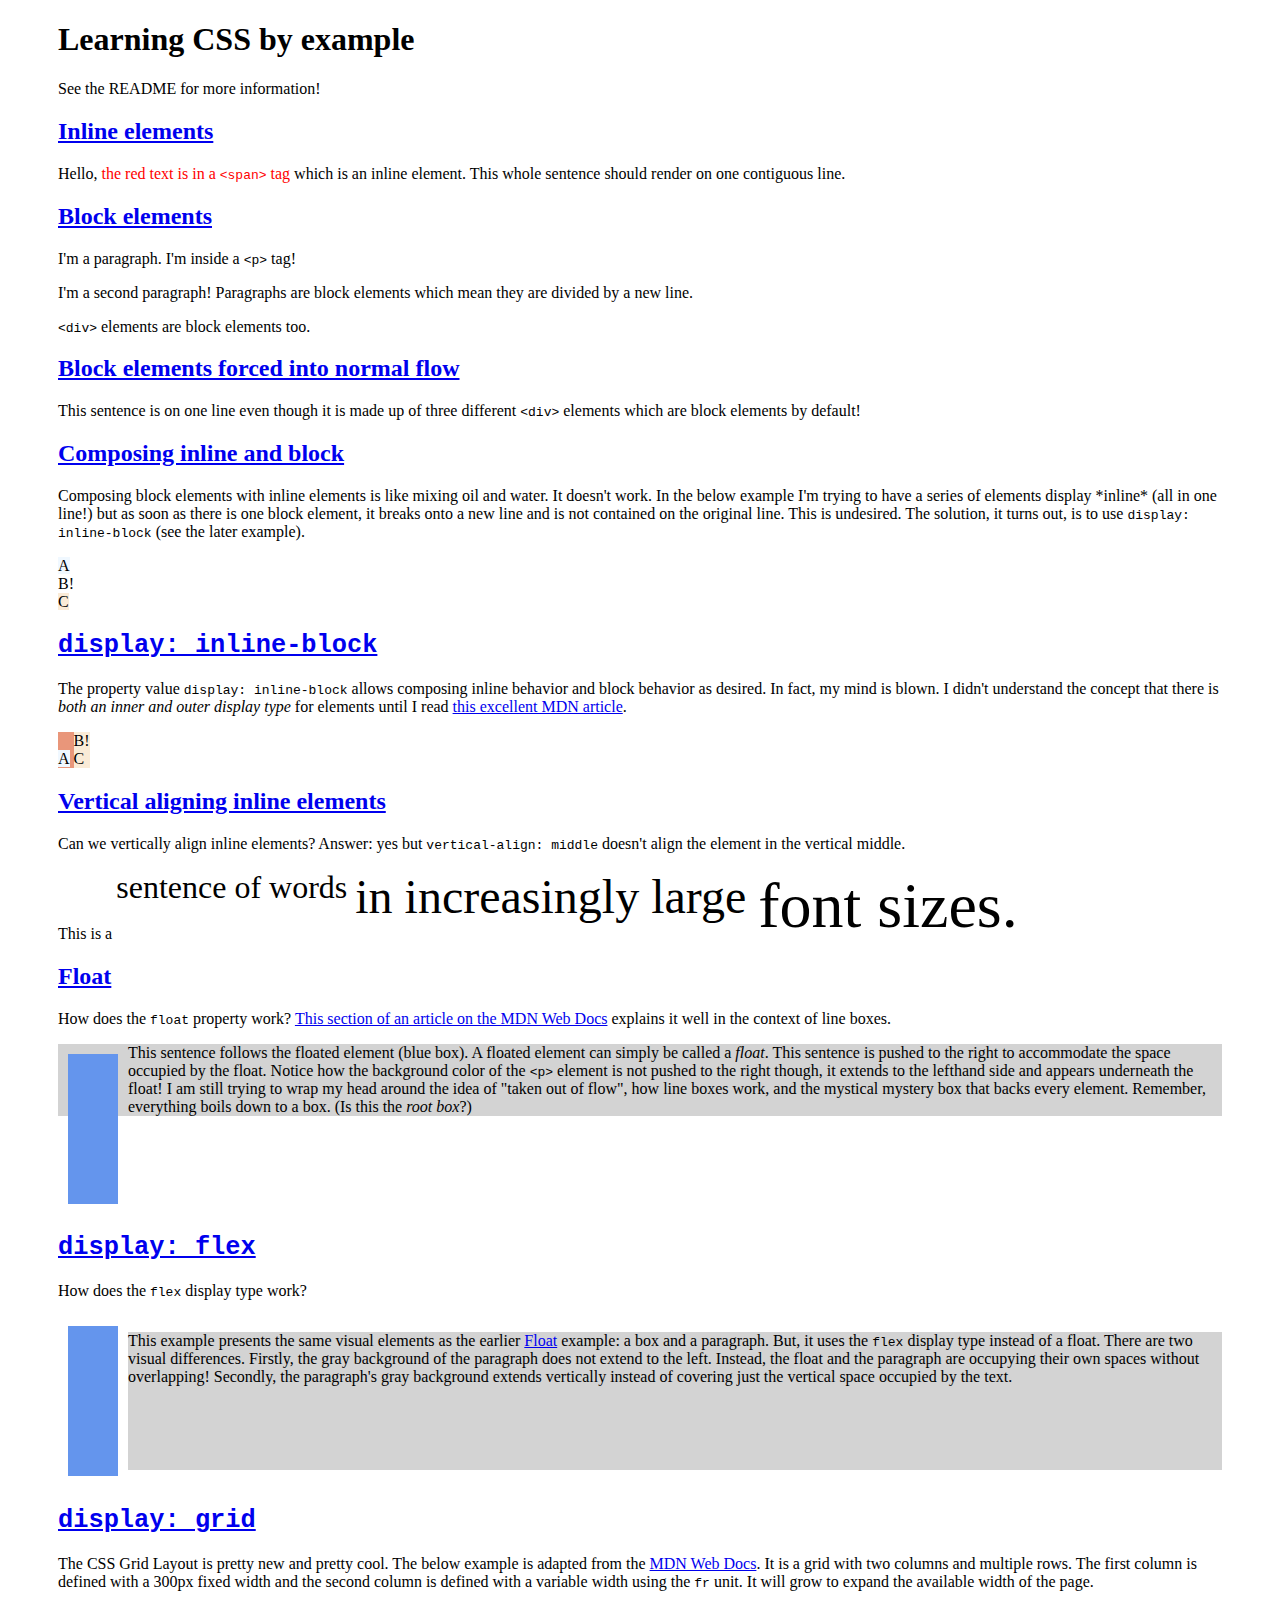
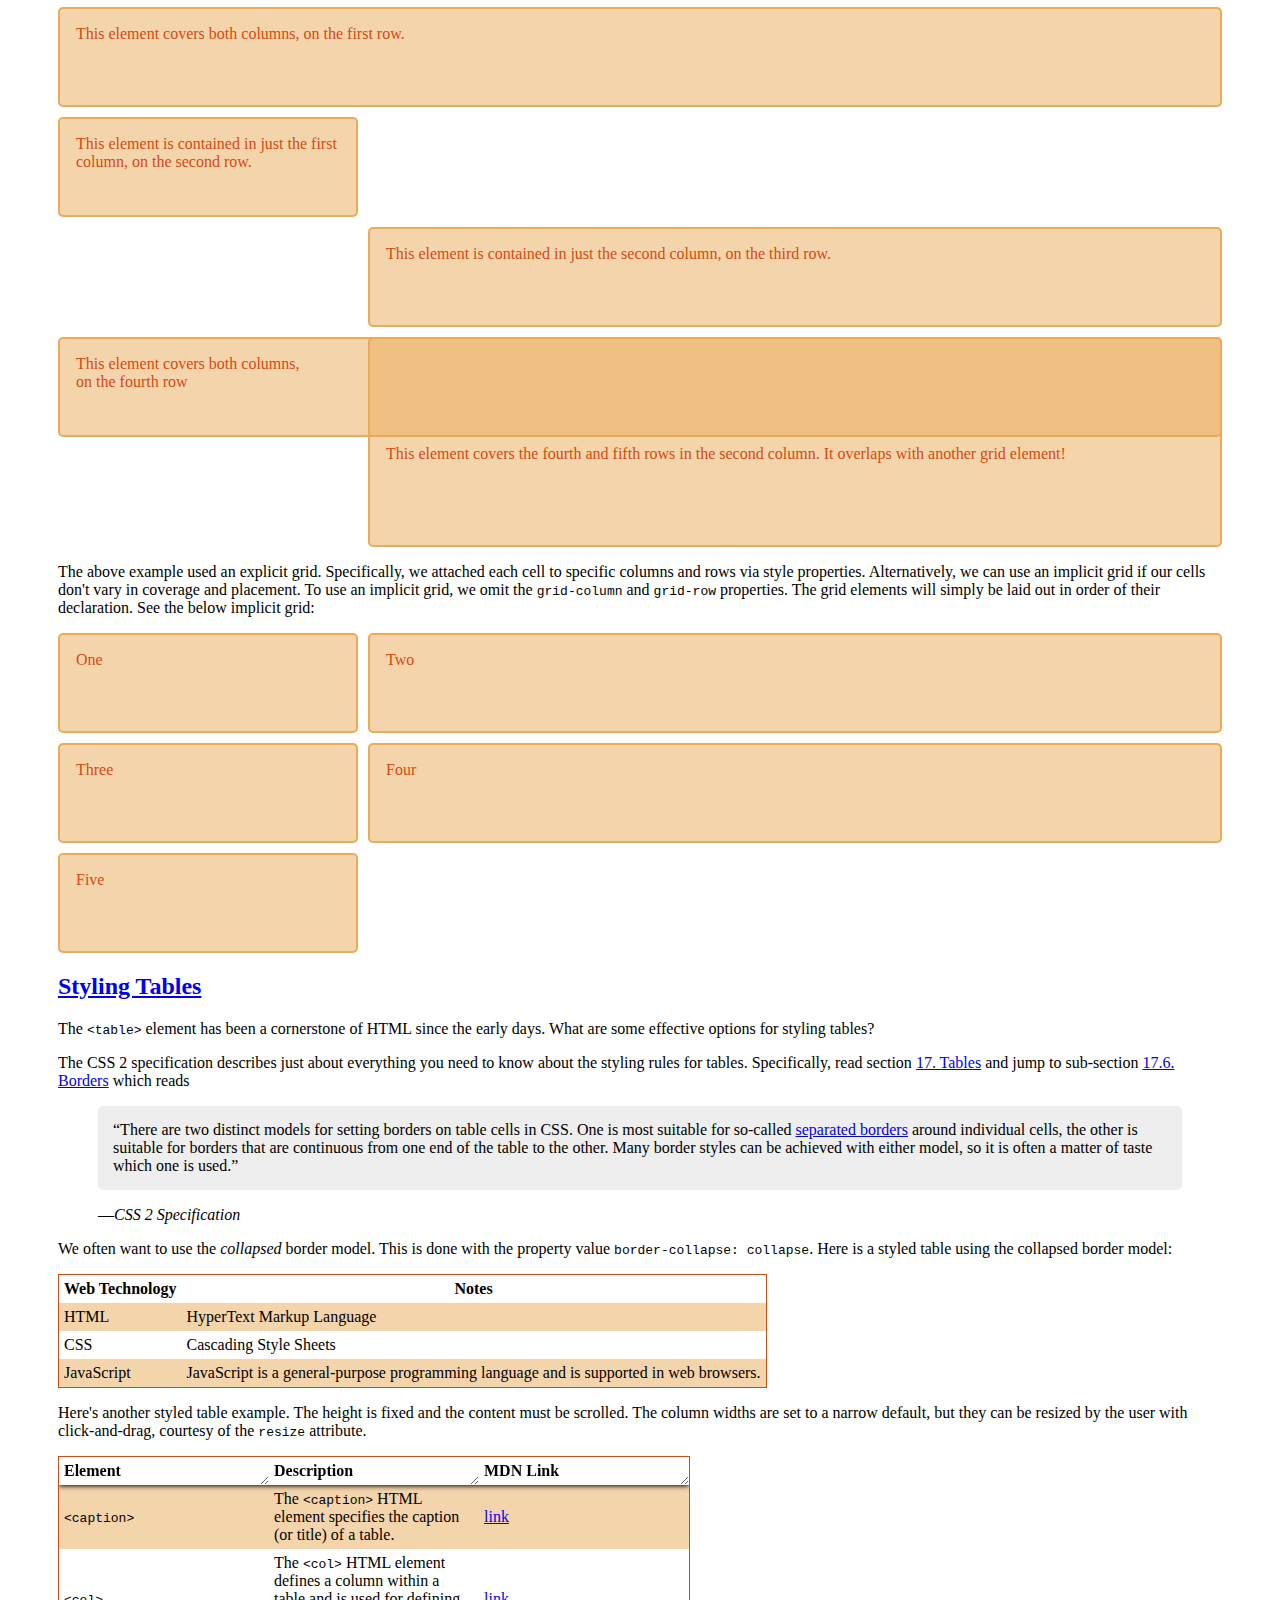
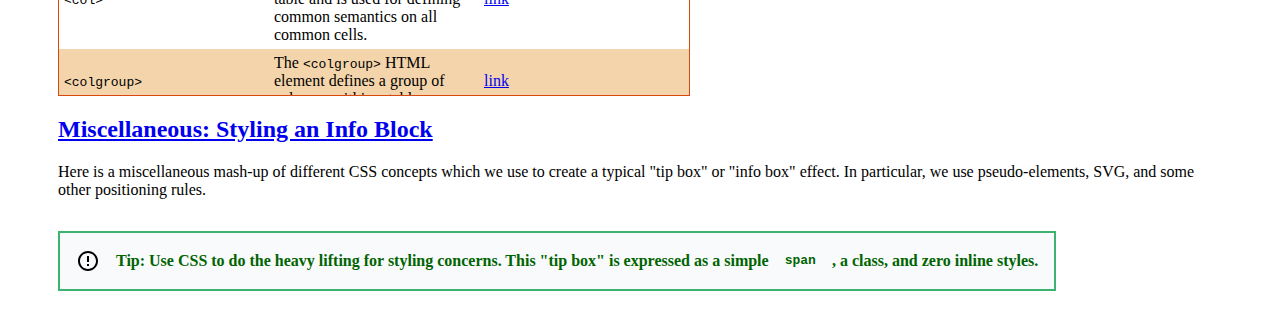
<file: css/src/index.html>
<!DOCTYPE html>
<html lang="en" xmlns="http://www.w3.org/1999/html">
<head>
    <meta charset="UTF-8">
    <title>Learning CSS by example</title>
    <link href="style.css" rel="stylesheet">
</head>
<body>

<h1>Learning CSS by example</h1>

<p>
    See the README for more information!
</p>

<h2 id="inline_elements"><a href="#inline_elements">Inline elements</a></h2>
Hello, <span style="color: red">the red text is in a <code>&lt;span&gt;</code> tag</span> which is an inline element.
This whole
sentence should render on one contiguous line.

<h2 id="block_elements"><a href="#block_elements">Block elements</a></h2>

<p>I'm a paragraph. I'm inside a <code>&lt;p&gt;</code> tag!</p>
<p>I'm a second paragraph! Paragraphs are block elements which mean they are divided by a new line.</p>

<div><code>&lt;div&gt;</code> elements are block elements too.</div>

<h2 id="block_elements_forced_into_normal_flow"><a href="#block_elements_forced_into_normal_flow">Block elements forced
    into normal flow</a></h2>

<div>
    <div style="display: inline">This sentence is on one line</div>
    <div style="display: inline">even though it is made up of three different <code>&lt;div&gt;</code> elements</div>
    <div style="display: inline">which are block elements by default!</div>
</div>

<h2 id="composing_inline_and_block"><a href="#composing_inline_and_block">Composing inline and block</a></h2>
<p>
    Composing block elements with inline elements is like mixing oil and water. It doesn't work. In the below example
    I'm
    trying to have a series of elements display *inline* (all in one line!) but as soon as there is one block element,
    it breaks onto a new line and is not contained on the original line. This is undesired. The solution, it turns out,
    is to use <code>display: inline-block</code> (see the later example).</p>
<div style="display: inline; background-color: darksalmon; border: black 10px">
    <div style="display: inline; background-color: aliceblue">A</div>
    <div style="display: inline; background-color: antiquewhite">
        <div>B!</div>
        C
    </div>
</div>

<h2 id="display_inline_block"><a href="#display_inline_block"><code>display: inline-block</code></a></h2>
<p>The property value <code>display: inline-block</code> allows composing inline behavior and block behavior as desired.
    In
    fact, my mind is blown. I didn't understand the concept that there is <em>both an inner and outer display type</em>
    for elements
    until I read <a href="https://developer.mozilla.org/en-US/docs/Web/CSS/display">this excellent MDN article</a>.
</p>
<div style="display: inline-block; background-color: darksalmon; border: black 10px">
    <div style="display: inline; background-color: aliceblue">A</div>
    <div style="display: inline-block; background-color: antiquewhite">
        <div>B!</div>
        C
    </div>
</div>

<h2 id="vertical_aligning_inline_elements"><a href="#vertical_aligning_inline_elements">Vertical aligning inline
    elements</a></h2>
<p>Can we vertically align inline elements? Answer: yes but <code>vertical-align: middle</code> doesn't align the
    element in the vertical middle.</p>

<span style="vertical-align: bottom;">This is a </span>
<span style="font-size: 200%;vertical-align: text-top;">sentence of words </span>
<span style="font-size: 300%;vertical-align: text-top;">in increasingly large </span>
<span style="font-size: 400%;vertical-align: top;">font sizes.</span>

<h2 id="float"><a href="#float">Float</a></h2>
<p>How does the <code>float</code> property work? <a
        href="https://developer.mozilla.org/en-US/docs/Web/CSS/Visual_formatting_model#line_boxes">
    This section of an article on the MDN Web Docs</a> explains it well in the context of line boxes.
</p>

<div style="float: left; width: 50px; height: 150px; margin: 10px; background-color: cornflowerblue"></div>
<p style="background-color: lightgray">This sentence follows the floated element (blue box). A floated element can
    simply be called a <em>float</em>. This sentence is pushed to the right to accommodate the space occupied by the
    float. Notice how the background color of the <code>&lt;p&gt;</code> element is not pushed to the right though, it
    extends to the lefthand side and appears underneath the float! I am still trying to wrap my head around the
    idea of "taken out of flow", how line boxes work, and the mystical mystery box that backs every element. Remember,
    everything boils down to a box. (Is this the <em>root box</em>?)
</p>
<div style="clear: both"></div>

<h2 id="display_flex"><a href="#display_flex"><code>display: flex</code></a></h2>
<p>How does the <code>flex</code> display type work?</p>

<div style="display: flex">
    <div style="flex: none; width: 50px; height: 150px; margin: 10px; background-color: cornflowerblue"></div>
    <p style="background-color: lightgray">This example presents the same visual elements as the earlier <a
            href="#float">Float</a> example: a box and a paragraph. But, it uses the <code>flex</code> display type
        instead of a float. There are two visual differences. Firstly, the gray background of the paragraph does not
        extend to the left. Instead, the float and the paragraph are occupying their own spaces without overlapping!
        Secondly, the paragraph's gray background extends vertically instead of covering just the vertical space
        occupied by the text.
    </p>
</div>

<h2 id="display_grid"><a href="#display_grid"><code>display: grid</code></a></h2>
<p>The CSS Grid Layout is pretty new and pretty cool. The below example is adapted from the <a
        href="https://developer.mozilla.org/en-US/docs/Web/CSS/CSS_Grid_Layout">MDN Web Docs</a>. It is a grid with
    two columns and multiple rows. The first column is defined with a 300px fixed width and the second column is defined
    with a variable width using the <code>fr</code> unit. It will grow to expand the available width of the page.</p>

<div class="grid-wrapper"
     style="display: grid; grid-template-columns: 300px 1fr; gap: 10px; grid-auto-rows: minmax(100px, auto);">
    <div style="grid-column: 1 / 3; grid-row: 1;">This element covers both columns, on the first row.</div>
    <div style="grid-column: 1; grid-row: 2;">This element is contained in just the first column, on the second row.
    </div>
    <div style="grid-column: 2; grid-row: 3;">This element is contained in just the second column, on the third row.
    </div>
    <div style="grid-column: 1 / 3; grid-row: 4;">This element covers both columns,<br> on the fourth row</div>
    <div style="grid-column: 2; grid-row: 4 / 6;"><br><br><br><br><br>This element covers the fourth and fifth rows in
        the second column. It
        overlaps with another grid element!
    </div>
</div>

<p>The above example used an explicit grid. Specifically, we attached each cell to specific columns and rows via style
    properties. Alternatively, we can use an implicit grid if our cells don't vary in coverage and placement. To use
    an implicit grid, we omit the <code>grid-column</code> and <code>grid-row</code> properties. The grid elements will
    simply be laid out in order of their declaration. See the below implicit grid:
</p>

<div class="grid-wrapper"
     style="display: grid; gap: 10px; grid-template-columns: 300px 1fr; grid-auto-rows: minmax(100px, auto);">
    <div>One</div>
    <div>Two</div>
    <div>Three</div>
    <div>Four</div>
    <div>Five</div>
</div>

<h2 id="styling_tables"><a href="#styling_tables">Styling Tables</a></h2>

The <code>&lt;table></code> element has been a cornerstone of HTML since the early days. What are some effective options
for styling tables?

<p>The CSS 2 specification describes just about everything you need to know about the styling rules for tables.
    Specifically, read section <a href="https://drafts.csswg.org/css2/#tables">17. Tables</a> and jump to sub-section <a
            href="https://drafts.csswg.org/css2/#borders">17.6. Borders</a> which reads
</p>

<figure>
    <blockquote cite="https://drafts.csswg.org/css2/#borders">
        <p>There are two distinct models for setting borders on table cells in CSS. One is most suitable for so-called
            <a href="https://drafts.csswg.org/css2/#separated-borders-model">separated borders</a> around individual
            cells, the other is suitable for borders that are continuous from one end of the table to the other. Many
            border styles can be achieved with either model, so it is often a matter of taste which one is used.</p>
    </blockquote>
    <figcaption>—<cite>CSS 2 Specification</cite></figcaption>
</figure>

<p>
    We often want to use the <em>collapsed</em> border model. This is done with the property value <code>border-collapse:
    collapse</code>. Here is a styled table using the collapsed border model:
</p>

<table class="table-style-1">
    <thead>
    <tr>
        <th>Web Technology</th>
        <th>Notes</th>
    </tr>
    </thead>
    <tbody>
    <tr>
        <td>HTML</td>
        <td>HyperText Markup Language</td>
    </tr>
    <tr>
        <td>CSS</td>
        <td>Cascading Style Sheets</td>
    </tr>
    <tr>
        <td>JavaScript</td>
        <td>JavaScript is a general-purpose programming language and is supported in web browsers.</td>
    </tr>
    </tbody>
</table>

<p>Here's another styled table example. The height is fixed and the content must be scrolled. The column widths are set
    to a narrow default, but they can be resized by the user with click-and-drag, courtesy of the <code>resize</code>
    attribute.</p>

<table class="table-style-2">
    <thead>
    <tr>
        <th>
            <div>Element</div>
        </th>
        <th>
            <div>Description</div>
        </th>
        <th>
            <div>MDN Link</div>
        </th>
    </tr>
    </thead>
    <tbody>
    <tr>
        <td><code>&lt;caption></code></td>
        <td>The <code>&lt;caption></code> HTML element specifies the caption (or title) of a table.</td>
        <td><a href="https://developer.mozilla.org/en-US/docs/Web/HTML/Element/caption">link</a></td>
    </tr>
    <tr>
        <td><code>&lt;col></code></td>
        <td>The <code>&lt;col></code> HTML element defines a column within a table and is used for defining common
            semantics on all common cells.
        </td>
        <td><a href="https://developer.mozilla.org/en-US/docs/Web/HTML/Element/col">link</a></td>
    </tr>
    <tr>
        <td><code>&lt;colgroup></code></td>
        <td>The <code>&lt;colgroup></code> HTML element defines a group of columns within a table.</td>
        <td><a href="https://developer.mozilla.org/en-US/docs/Web/HTML/Element/colgroup">link</a></td>
    </tr>
    <tr>
        <td><code>&lt;table></code></td>
        <td>The <code>&lt;table></code> HTML element represents tabular data — that is, information presented in a
            two-dimensional table comprised of rows and columns of cells containing data.
        </td>
        <td><a href="https://developer.mozilla.org/en-US/docs/Web/HTML/Element/table">link</a></td>
    </tr>
    <tr>
        <td><code>&lt;tbody></code></td>
        <td>The <code>&lt;tbody></code> HTML element encapsulates a set of table rows (<code>&lt;tr></code> elements),
            indicating that they comprise the body of the table (<code>&lt;table></code>).
        </td>
        <td><a href="https://developer.mozilla.org/en-US/docs/Web/HTML/Element/tbody">link</a></td>
    </tr>
    <tr>
        <td><code>&lt;td></code></td>
        <td>The <code>&lt;td></code> HTML element defines a cell of a table that contains data.</td>
        <td><a href="https://developer.mozilla.org/en-US/docs/Web/HTML/Element/td">link</a></td>
    </tr>
    <tr>
        <td><code>&lt;tfoot></code></td>
        <td>The <code>&lt;tfoot></code> HTML element defines a set of rows summarizing the columns of the table.</td>
        <td><a href="https://developer.mozilla.org/en-US/docs/Web/HTML/Element/tfoot">link</a></td>
    </tr>
    <tr>
        <td><code>&lt;th></code></td>
        <td>The <code>&lt;th></code> HTML element defines a cell as header of a group of table cells.</td>
        <td><a href="https://developer.mozilla.org/en-US/docs/Web/HTML/Element/th">link</a></td>
    </tr>
    <tr>
        <td><code>&lt;thead></code></td>
        <td>The <code>&lt;thead></code> HTML element defines a set of rows defining the head of the columns of the
            table.
        </td>
        <td><a href="https://developer.mozilla.org/en-US/docs/Web/HTML/Element/thead">link</a></td>
    </tr>
    <tr>
        <td><code>&lt;tr></code></td>
        <td>The <code>&lt;tr></code> HTML element defines a row of cells in a table.</td>
        <td><a href="https://developer.mozilla.org/en-US/docs/Web/HTML/Element/tr">link</a></td>
    </tr>
    </tbody>
</table>

<h2 id="miscellaneous_tip_box"><a href="#miscellaneous_tip_box">Miscellaneous: Styling an Info Block</a></h2>

<p>
    Here is a miscellaneous mash-up of different CSS concepts which we use to create a typical "tip box" or "info box"
    effect. In particular, we use pseudo-elements, SVG, and some other positioning rules.
</p>

<span class="tip-box">
    Tip: Use CSS to do the heavy lifting for styling concerns. This "tip box" is expressed as a simple <code>span</code>,
    a class, and zero inline styles.
</span>

</body>
</html>
</file>
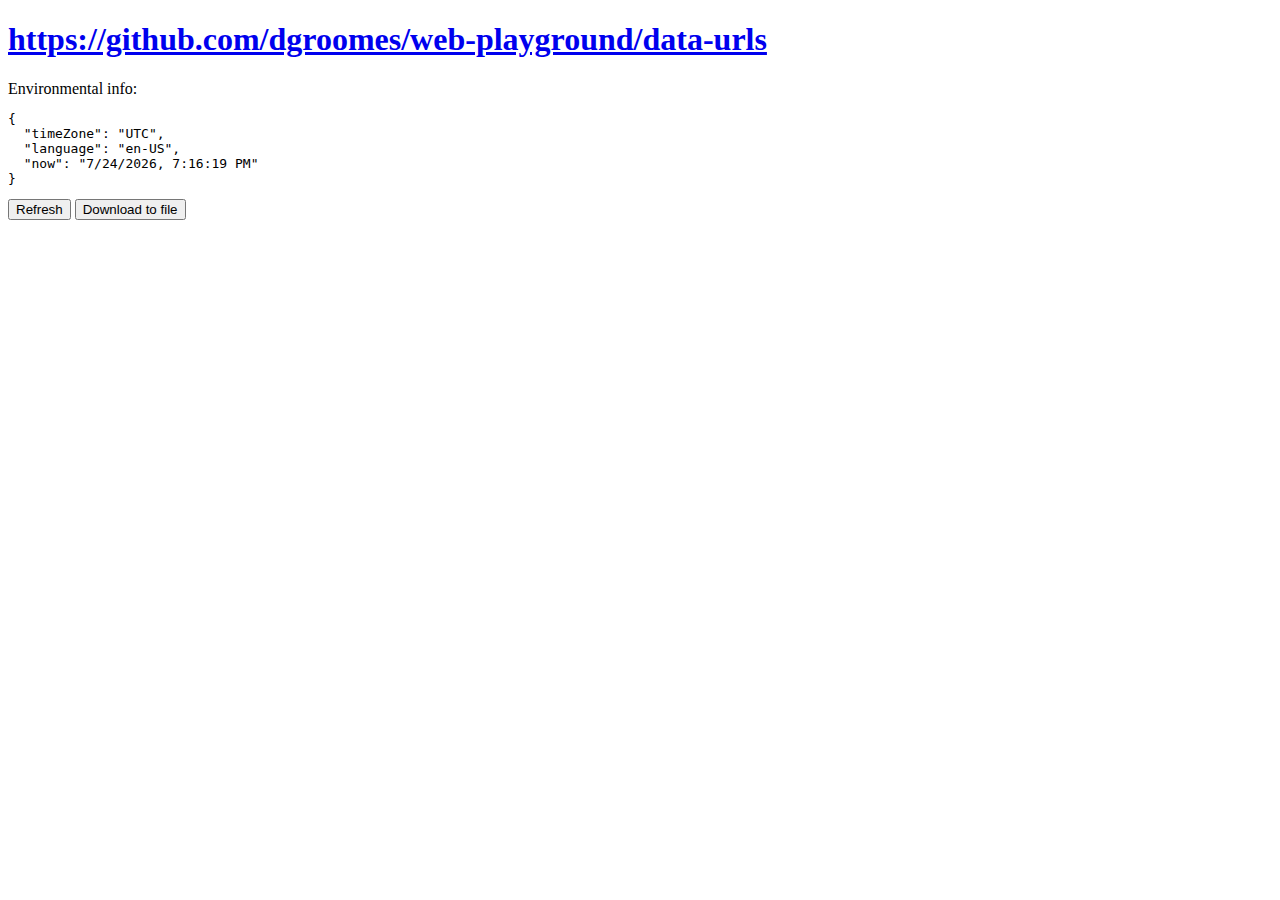
<file: data-urls/src/index.html>
<!DOCTYPE html>
<html lang="en">
<head>
    <meta charset="UTF-8">
    <title>data-urls</title>
    <link href="style.css" rel="stylesheet">
</head>
<body>

<h1>
    <a href="https://github.com/dgroomes/web-playground/data-urls">https://github.com/dgroomes/web-playground/data-urls</a>
</h1>

Environmental info:
<pre id="environmental-info">
    loading...
</pre>

<button id="refresh-info-button" type="button" value="Refresh">Refresh</button>
<button id="download-button" type="button" value="Download to file">Download to file</button>

<script src="code.js"></script>

</body>
</html>
</file>
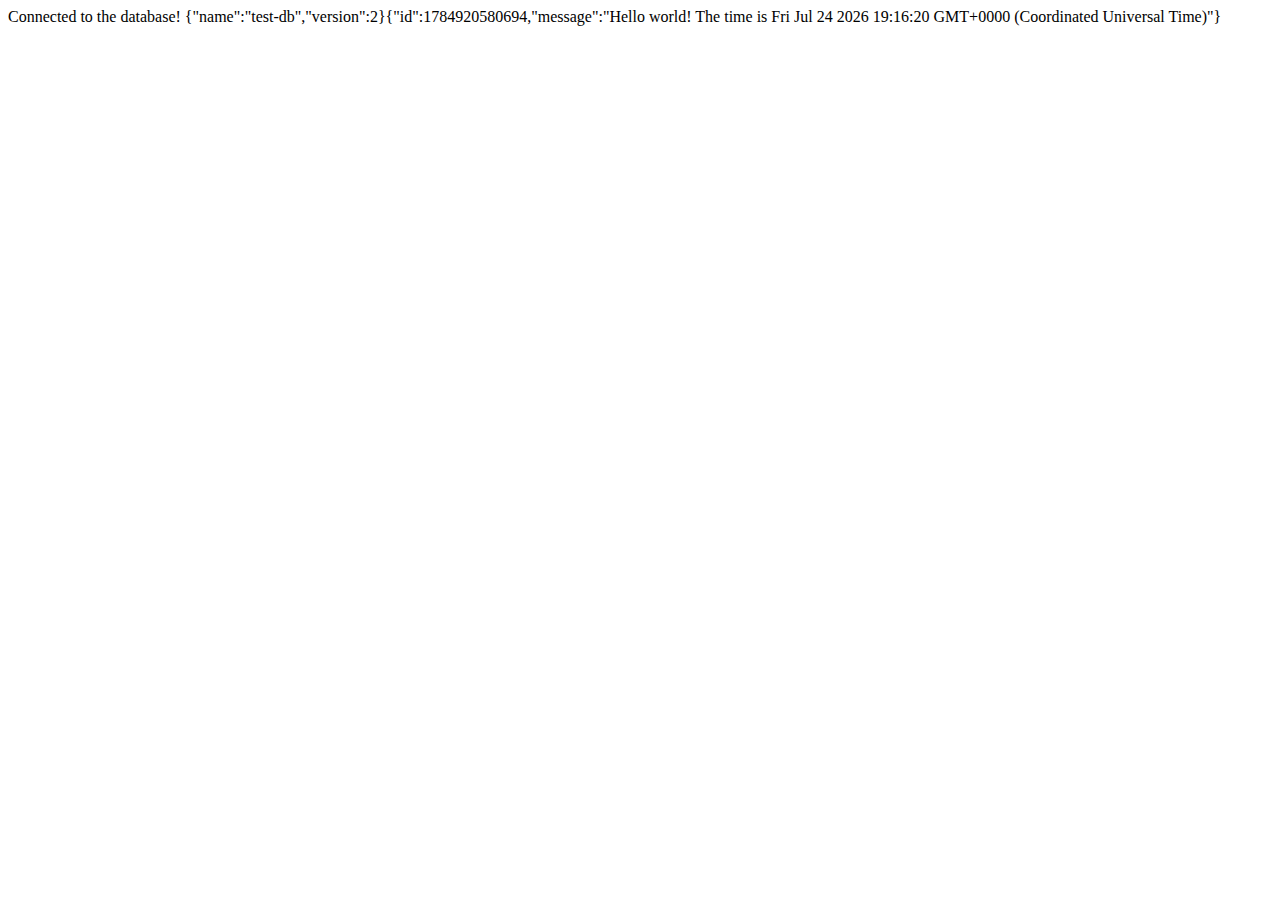
<file: indexed-db/src/index.html>
<!DOCTYPE html>
<html lang="en">
<head>
    <meta charset="UTF-8">
    <title>indexed-db</title>
    <link href="style.css" rel="stylesheet">
</head>
<body>

<div id="terminal-output"></div>

<script src="code.js"></script>

</body>
</html>
</file>
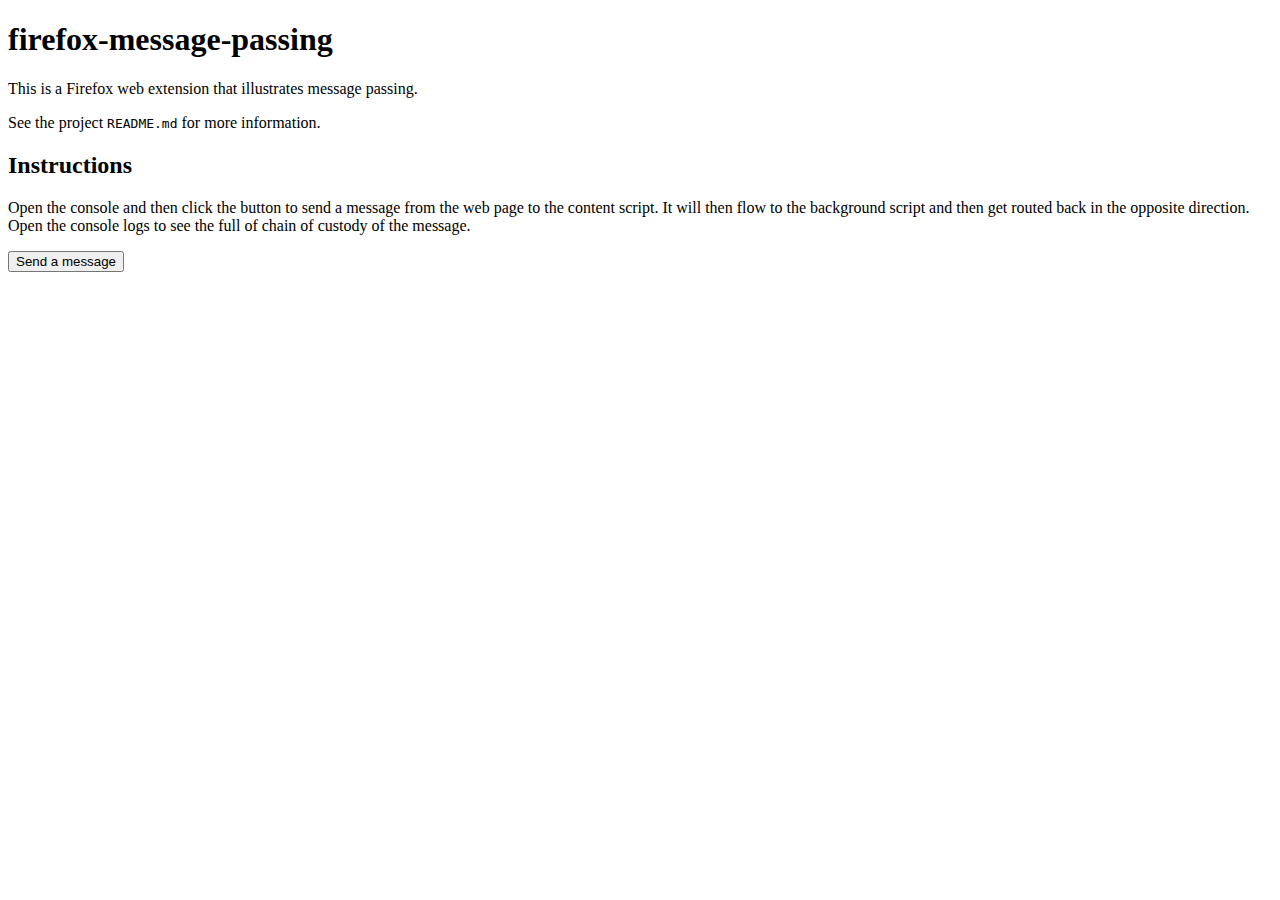
<file: browser-extensions/firefox-message-passing/web/index.html>
<!DOCTYPE html>
<html lang="en">
<head>
    <meta http-equiv="content-type" content="text/html; charset=utf-8">
    <title>firefox-message-passing</title>
    <script defer src="code.js"></script>
</head>
<body>
<h1>firefox-message-passing</h1>
<p>This is a Firefox web extension that illustrates message passing.</p>
<p>See the project <code>README.md</code> for more information.</p>

<h2>Instructions</h2>
<p>Open the console and then click the button to send a message from the web page to the content script. It will then
    flow to the background script and then get routed back in the opposite direction. Open the console logs to see the
    full of chain of custody of the message.</p>

<input id="send-message" type="button" value="Send a message">

</body>
</html>
</file>
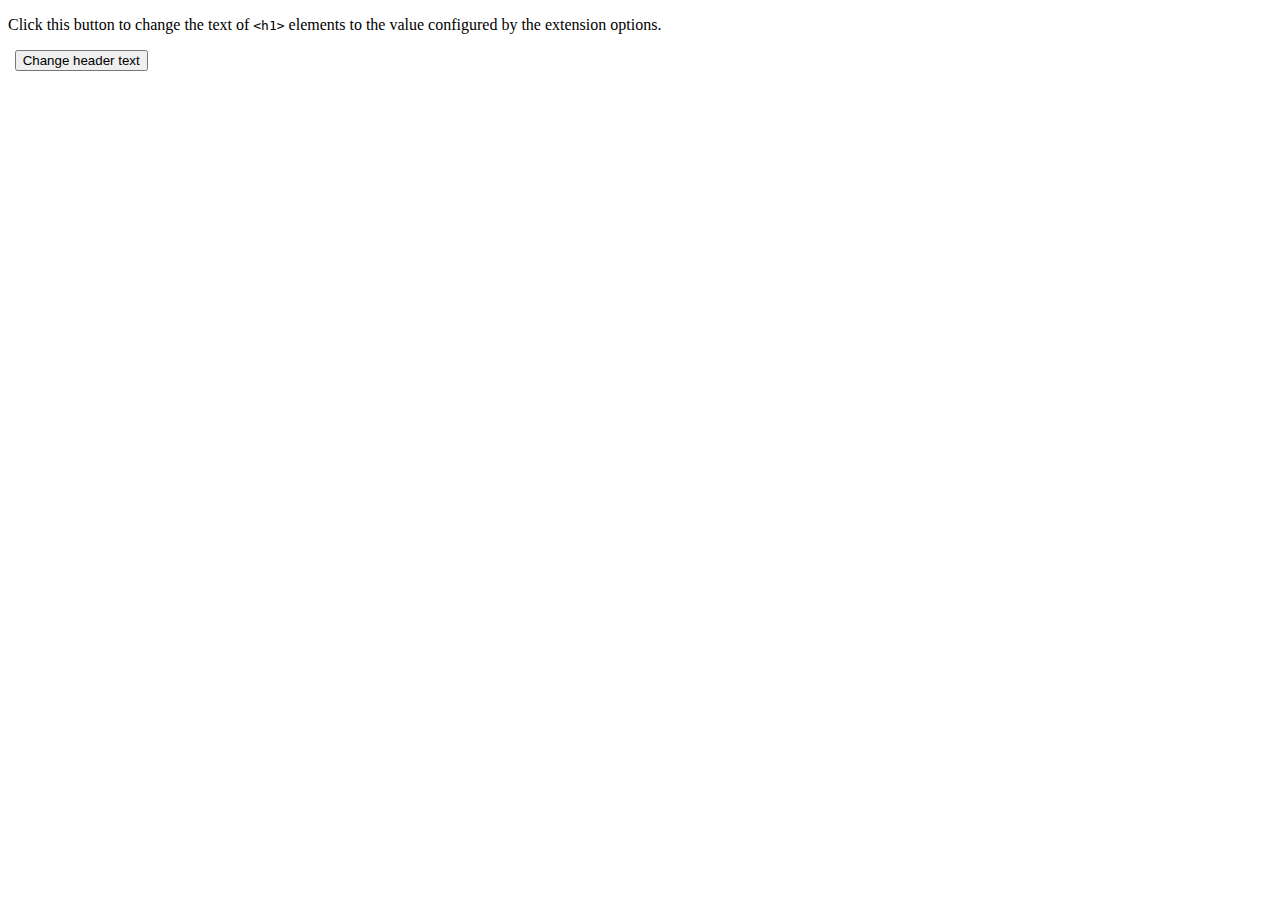
<file: browser-extensions/execute.html>
<!DOCTYPE html>
<html lang="en">
<head>
    <title>Change Header Text</title>
    <link rel="stylesheet" href="styles.css">
    <script defer src="persistence.js"></script>
    <script defer src="execute.js"></script>
</head>
<p>Click this button to change the text of <code>&lt;h1&gt;</code> elements to the value configured by the extension
    options.</p>
<button type="button" id="execute" name="execute">Change header text</button>
</html>
</file>
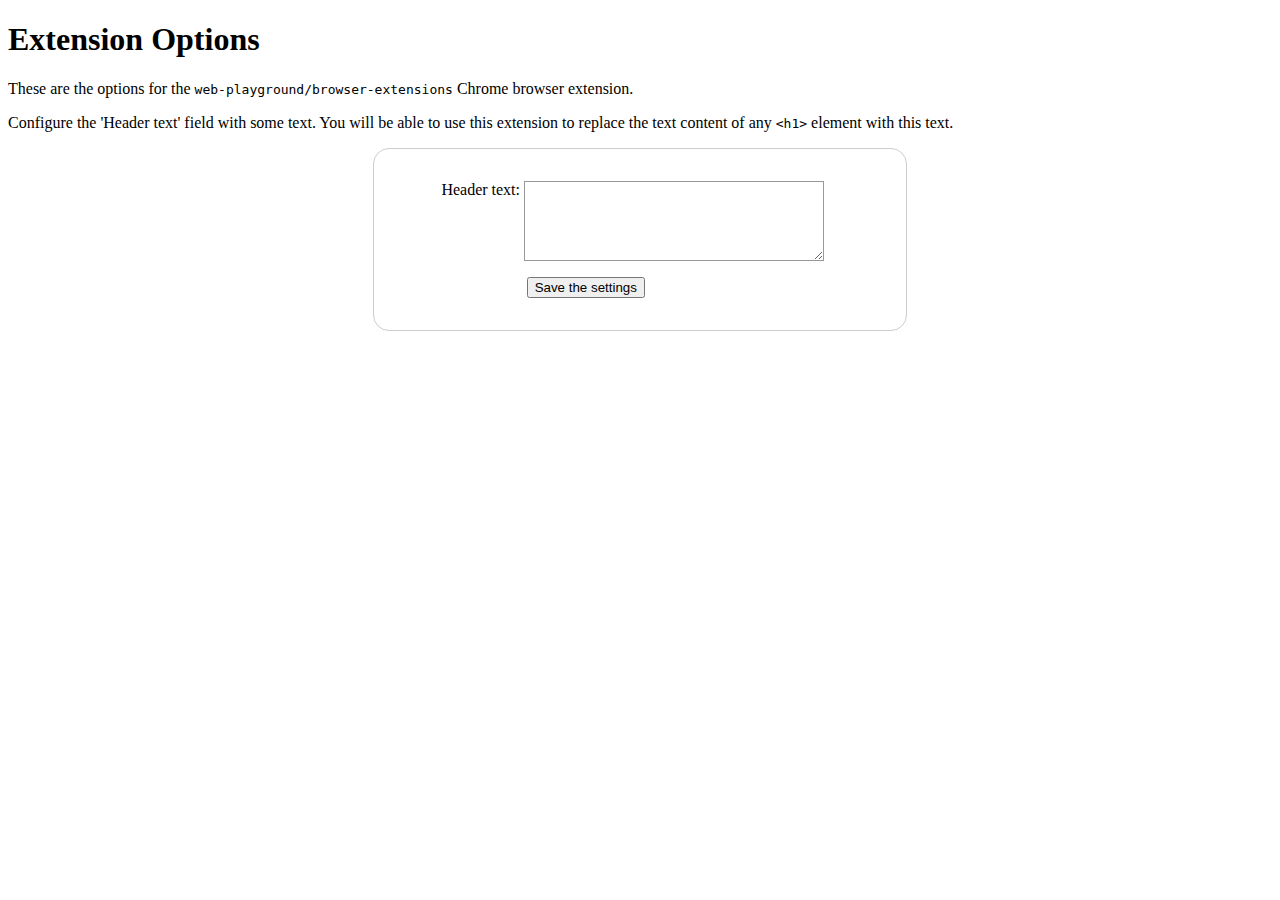
<file: browser-extensions/options.html>
<!DOCTYPE html>
<html lang="en">
<head>
    <title>Options</title>
    <link rel="stylesheet" href="styles.css">
    <script defer src="persistence.js"></script>
    <script defer src="options.js"></script>
</head>
<body>

<h1>Extension Options</h1>
<p>These are the options for the <code>web-playground/browser-extensions</code> Chrome browser extension.</p>

<p>Configure the 'Header text' field with some text. You will be able to use this extension to replace the text content
    of any <code>&lt;h1&gt;</code> element with this text.</p>

<form id="options-form">
    <ul>
        <li>
            <label for="header-text">Header text:</label>
            <textarea id="header-text" name="header-text" required></textarea>
        </li>

        <li class="button">
            <button type="submit" id="save" name="save">Save the settings</button>
        </li>
    </ul>
</form>

</body>
</html>
</file>
<file: css/src/style.css>
body {
    padding-left: 50px;
    padding-right: 50px;
}

/*
I use the <code> tag inside of headers but the text looks small. It looks so small that you might not realize it's even
a header. Adjust the font size higher for code snippets in headers
*/
h2 code {
    font-size: 130%
}

.grid-wrapper > div {
    border: 2px solid rgb(233,171,88);
    border-radius: 5px;
    background-color: rgba(233,171,88,.5);
    padding: 1em;
    color: #d9480f;
}

table.table-style-1 {
    border-collapse: collapse;
    border: 1px solid #d9480f;
}

table.table-style-1 td, table.table-style-1 th  {
    margin: 5px;
    padding: 5px;
}

table.table-style-1 tbody tr:nth-child(odd) {
    background-color: rgba(233,171,88,.5);
}

:root {
    --table-style-2-default-column-width: 200px;
    --table-style-2-cell-margin: 5px;
    --table-style-2-cell-padding: 5px;
}

table.table-style-2 {
    border: 1px solid #d9480f;
    border-collapse: collapse;
    width: fit-content;
    height: 240px;
    display: block;
    overflow-x: auto;
}

table.table-style-2 thead tr {
    /*
    Freeze the header row.

    Note: Because of the table mode is collapsed, I can't get the border of the header row to stay sticky. Also, it's a
    bit surprising but you have to set the background color or else the background is transparent when you scroll down.
    I guess, without setting the background color, it just inherits the background of the parent, which is transparent?
    A workaround for the border problem is to use a box-shadow, which is nice in its own right.

    MDN has a good example of this style of table: https://developer.mozilla.org/en-US/docs/Web/HTML/Element/table#displaying_large_tables_in_small_spaces
    */
    position: sticky;
    top: 0;
    background-color: white;
    box-shadow: 0 1px 5px black;
}

table.table-style-2 th {
    margin: var(--table-style-2-cell-margin);
    padding: var(--table-style-2-cell-padding);
    width: var(--table-style-2-default-column-width);
    text-align: start;

    /* This is a trick to get user-resizable columns.
    See https://stackoverflow.com/questions/41674548/how-to-make-html-table-columns-resizable */
    overflow: auto;
    resize: horizontal;
}

table.table-style-2 td {
    margin: var(--table-style-2-cell-margin);
    padding: var(--table-style-2-cell-padding);
    width: var(--table-style-2-default-column-width);
}

table.table-style-2 tbody tr:nth-child(odd) {
    background-color: rgba(233,171,88,.5);
}

/* I took these block quote styles from MDN: https://developer.mozilla.org/en-US/docs/Web/HTML/Element/blockquote */
blockquote {
    margin: 0;
}

blockquote p {
    padding: 15px;
    background: #eee;
    border-radius: 5px;
}

blockquote p::before {
    content: '\201C';
}

blockquote p::after {
    content: '\201D';
}

/* Common variables for tip box */
:root {
    --tip-box-padding: 1rem;
    --icon-size: 1.5rem;
}

/* Style for the tip box */
.tip-box {
    display: inline-flex;
    align-items: center;
    background-color: #f9fafc;
    border: 2px solid mediumseagreen;
    padding: var(--tip-box-padding);
    margin: var(--tip-box-padding) 0;
    font-weight: bold;
    color: darkgreen;
    gap: var(--tip-box-padding);  /* Gap between flex children */
}

/* Inline SVG applied using the ::before pseudo-element */
.tip-box::before {
    content: '';
    width: var(--icon-size);
    height: var(--icon-size);
    background-image: url('tip-icon.svg');
    background-repeat: no-repeat;
    background-position: center;
}
</file>
<file: data-urls/src/style.css>
#environmental-info {
  font-family: monospace;
}
</file>
<file: indexed-db/src/style.css>
body {
}
</file>
<file: browser-extensions/styles.css>
/* Styles are mostly copied from https://developer.mozilla.org/en-US/docs/Learn/Forms/Your_first_form */

form {
    /* Center the form on the page */
    margin: 0 auto;
    width: 500px;
    /* Form outline */
    padding: 1em;
    border: 1px solid #CCC;
    border-radius: 1em;
}

ul {
    list-style: none;
}

form li + li {
    margin-top: 1em;
}

label {
    /* Uniform size & alignment */
    display: inline-block;
    width: 90px;
    text-align: right;
}

input,
textarea {
    /* To make sure that all text fields have the same font settings
       By default, textareas have a monospace font */
    font: 1em sans-serif;

    /* Uniform text field size */
    width: 300px;
    box-sizing: border-box;

    /* Match form field borders */
    border: 1px solid #999;
}

textarea {
    /* Align multiline text fields with their labels */
    vertical-align: top;

    /* Provide space to type some text */
    height: 5em;
}

.button {
    /* Align buttons with the text fields */
    padding-left: 90px; /* same size as the label elements */
}

button {
    /* This extra margin represent roughly the same space as the space
       between the labels and their text fields */
    margin-left: .5em;
}
</file>
